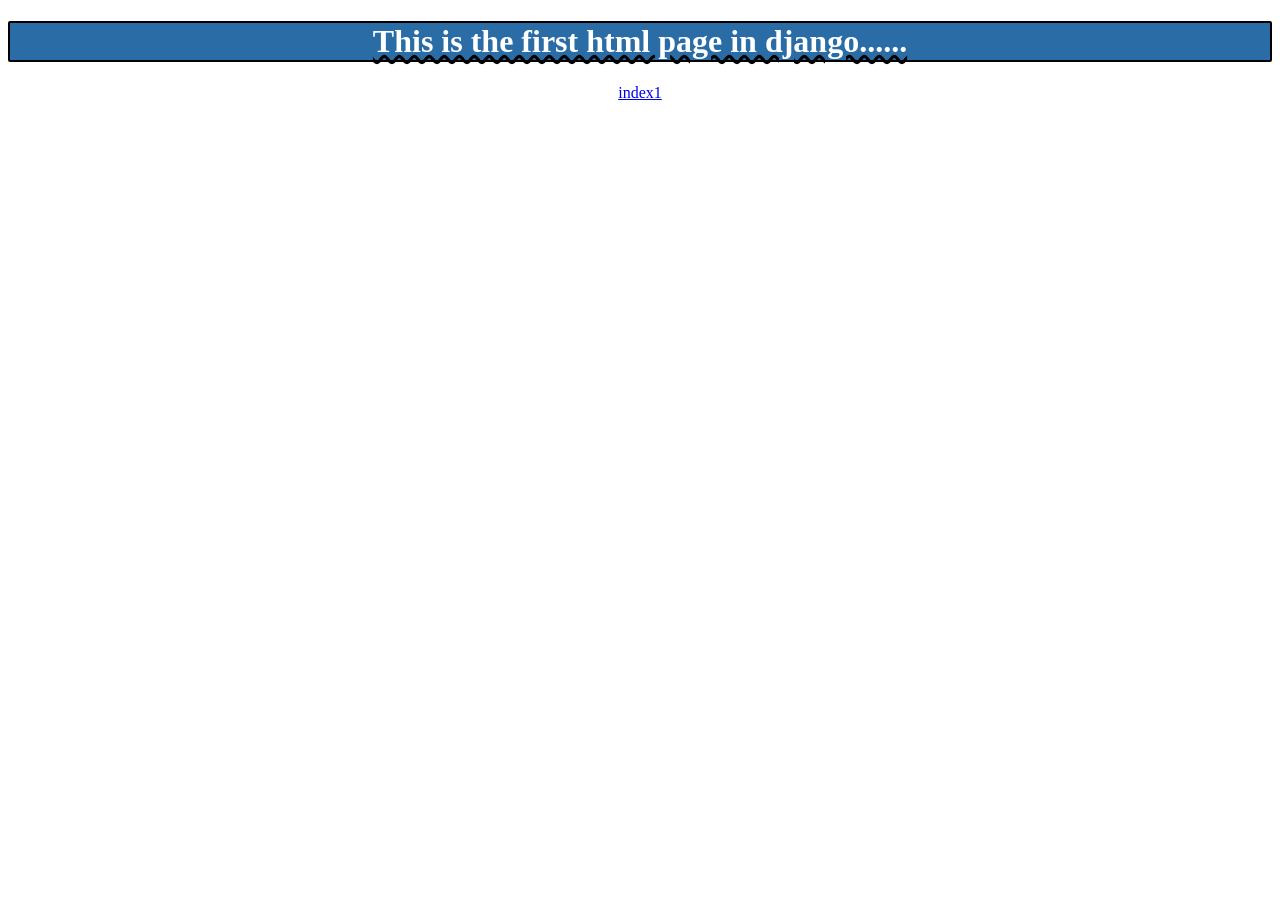
<file: templateproject/templates/myapp/index.html>
<!DOCTYPE html>
<html lang="en">
<head>
    <meta charset="UTF-8">
    <meta name="viewport" content="width=device-width, initial-scale=1.0">
    <title>Document</title>
    <style>
      h1{

        background-color:rgb(42, 108, 165);
        color:white;
        text-decoration:wavy underline black;
        border:2px solid black;
        border-radius: 2px;
      }

    </style>
</head>
<body>
    <center>
        <h1>This is the first html page in django......</h1>

        <a href="index1.html">index1</a>
    </center>
</body>
</html>
</file>
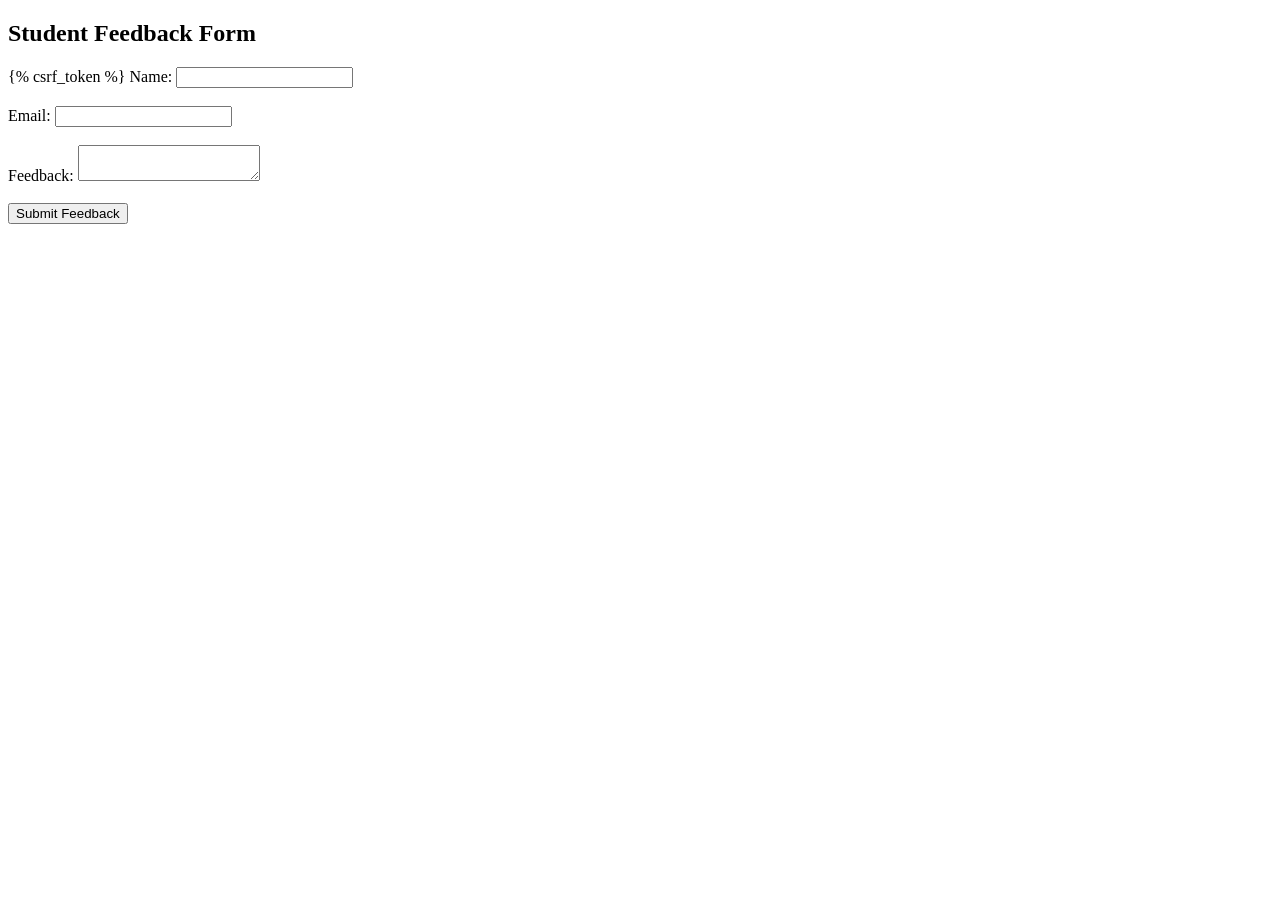
<file: feedbackproject/templates/feedback.html>
<!DOCTYPE html>
<html>
<head>
    <title>Feedback Form</title>
</head>
<body>

<h2>Student Feedback Form</h2>

<form method="POST">
    {% csrf_token %}

    Name:
    <input type="text" name="name" required><br><br>

    Email:
    <input type="email" name="email" required><br><br>

    Feedback:
    <textarea name="message" required></textarea><br><br>

    <button type="submit">Submit Feedback</button>
</form>

</body>
</html>
</file>
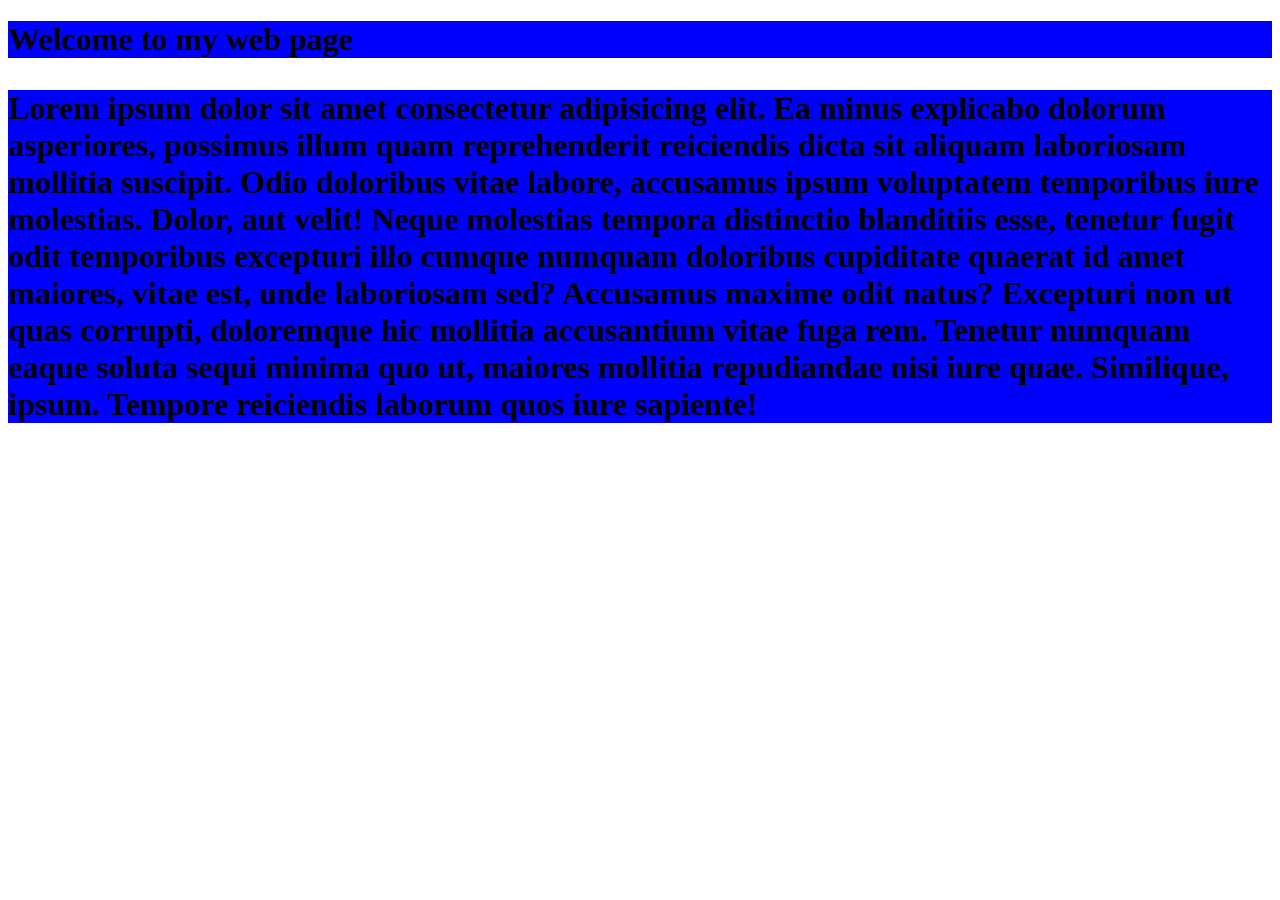
<file: templateproject/templates/myapp/index1.html>
<!DOCTYPE html>
<html lang="en">
<head>
    <meta charset="UTF-8">
    <meta name="viewport" content="width=device-width, initial-scale=1.0">
    <title>Document</title>
    <style>
        h1{
            background-color: blue;
        }
    </style>
   
</head>
<body>
    <h1>Welcome to my web page<h1>
        <p>Lorem ipsum dolor sit amet consectetur adipisicing elit. Ea minus explicabo dolorum asperiores, possimus illum quam reprehenderit reiciendis dicta sit aliquam laboriosam mollitia suscipit. Odio doloribus vitae labore, accusamus ipsum voluptatem temporibus iure molestias. Dolor, aut velit! Neque molestias tempora distinctio blanditiis esse, tenetur fugit odit temporibus excepturi illo cumque numquam doloribus cupiditate quaerat id amet maiores, vitae est, unde laboriosam sed? Accusamus maxime odit natus? Excepturi non ut quas corrupti, doloremque hic mollitia accusantium vitae fuga rem. Tenetur numquam eaque soluta sequi minima quo ut, maiores mollitia repudiandae nisi iure quae. Similique, ipsum. Tempore reiciendis laborum quos iure sapiente!</p>
</body>
</html>
</file>
